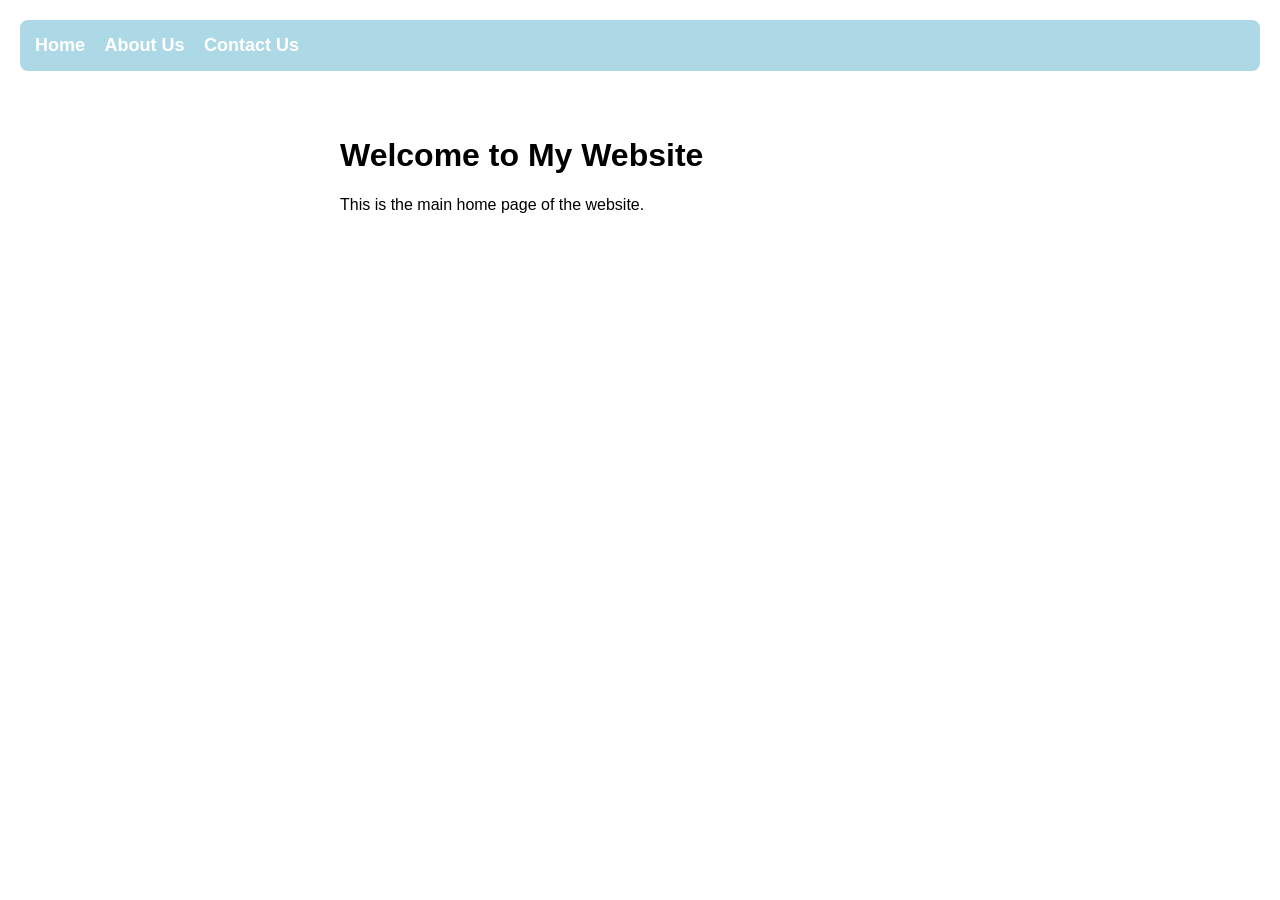
<file: index.html>
<!DOCTYPE html>
<html>
<head>
    <meta charset="UTF-8">
    <meta name="viewport" content="width=device-width, initial-scale=1.0">
    <title>Home - My Website</title>
    <link rel="stylesheet" href="style.css">
</head>
<body>
    <header>
        <nav>
            <a href="index.html">Home</a>
            <a href="about.html">About Us</a>
            <a href="contact.html">Contact Us</a>
        </nav>
    </header>

    <main>
        <h1>Welcome to My Website</h1>
        <p>This is the main home page of the website.</p>
    </main>
</body>
</html>
</file>
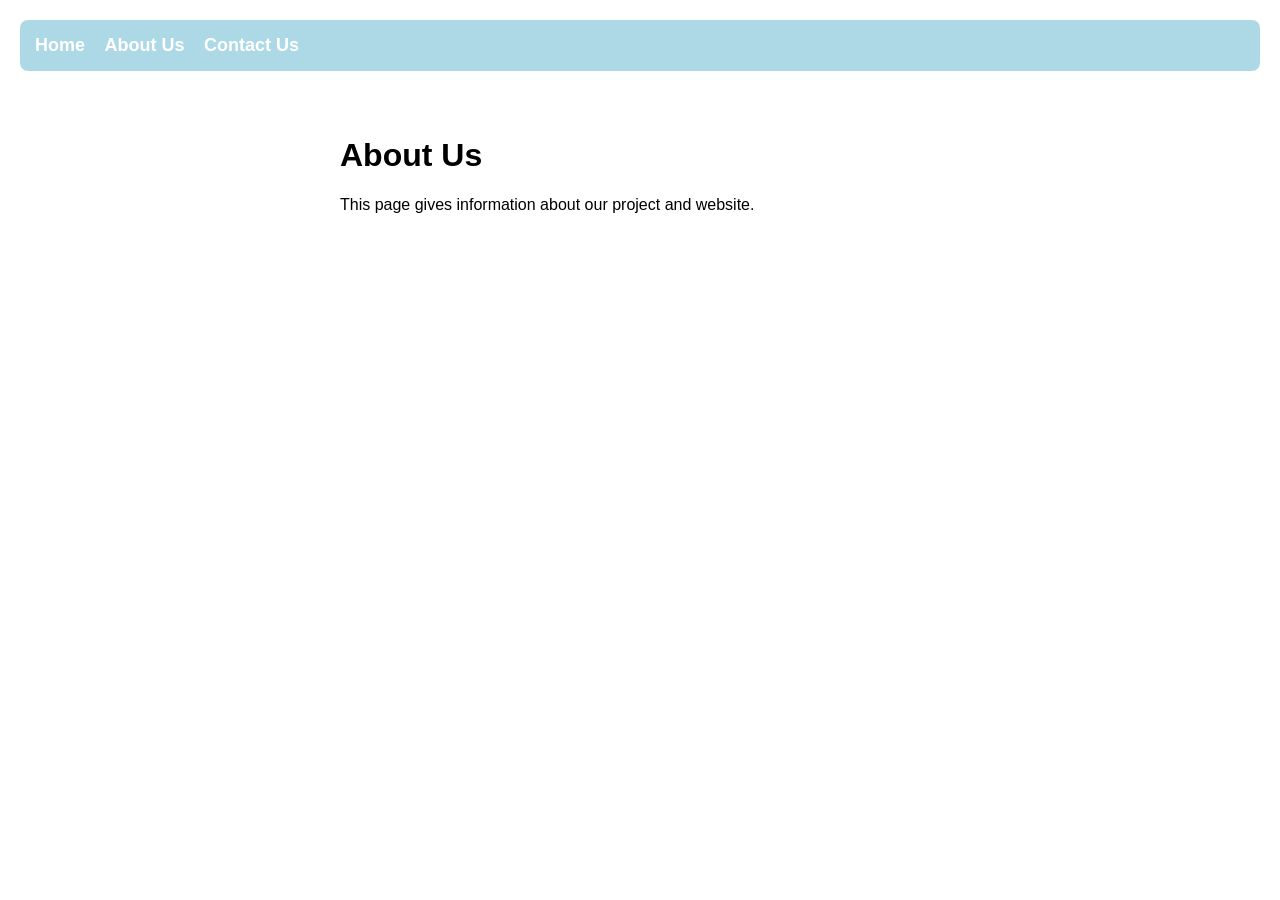
<file: about.html>
<!DOCTYPE html>
<html>
<head>
    <meta charset="UTF-8">
    <meta name="viewport" content="width=device-width, initial-scale=1.0">
    <title>About Us - My Website</title>
    <link rel="stylesheet" href="style.css">
</head>
<body>
    <header>
        <nav>
            <a href="index.html">Home</a>
            <a href="about.html">About Us</a>
            <a href="contact.html">Contact Us</a>
        </nav>
    </header>

    <main>
        <h1>About Us</h1>
        <p>This page gives information about our project and website.</p>
    </main>
</body>
</html>
</file>
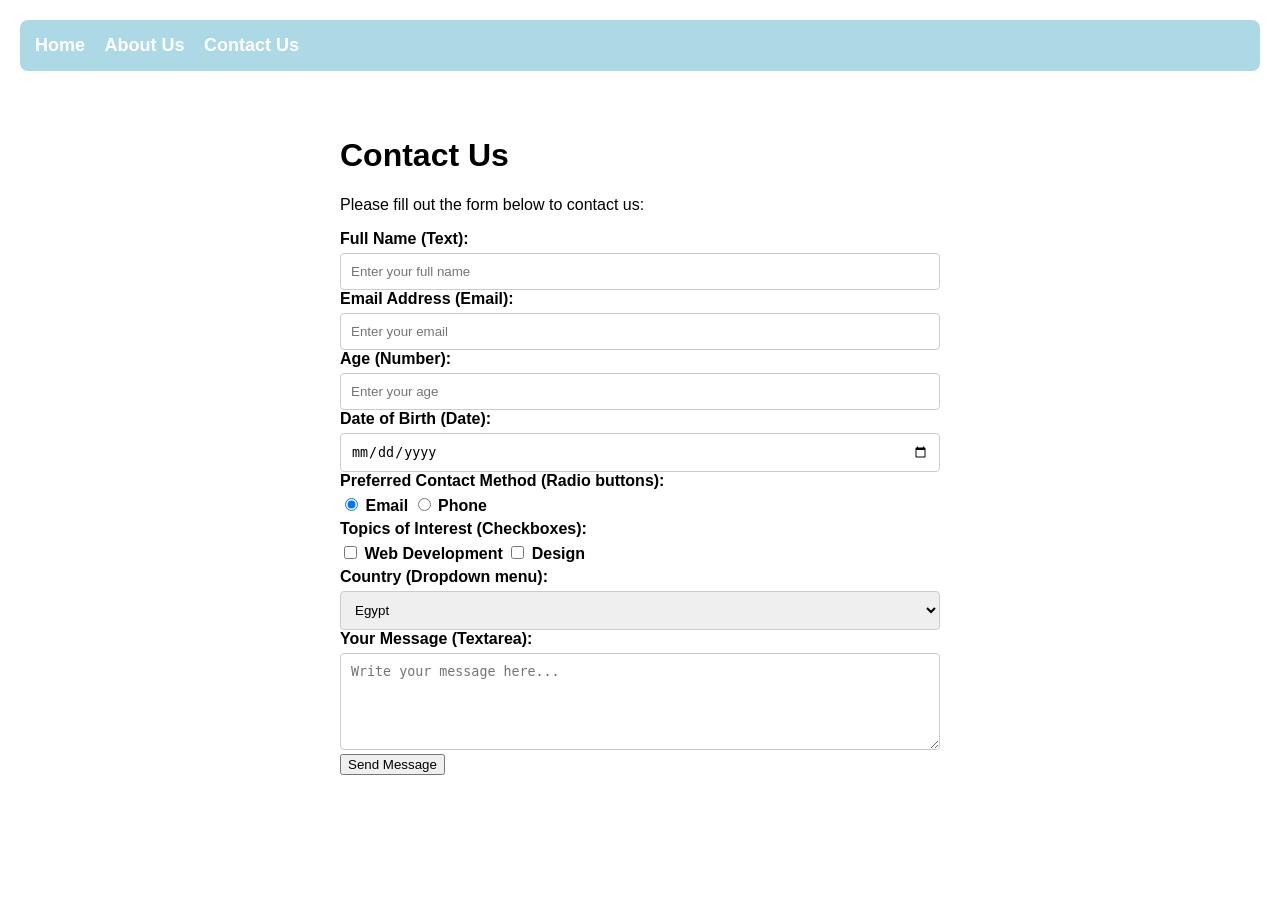
<file: contact.html>
<!DOCTYPE html>
<html>
<head>
    <meta charset="UTF-8">
    <meta name="viewport" content="width=device-width, initial-scale=1.0">
    <title>Contact Us</title>
    <link rel="stylesheet" href="style.css">
</head>
<body>
    <header>
        <nav>
            <a href="index.html">Home</a>
            <a href="about.html">About Us</a>
            <a href="contact.html">Contact Us</a>
        </nav>
    </header>

    <main>
        <h1>Contact Us</h1>
        <p>Please fill out the form below to contact us:</p>

        <form action="#" method="post" class="contact-form">
            <!-- Text Input -->
            <div class="form-group">
                <label for="fullname">Full Name (Text):</label>
                <input type="text" id="fullname" name="fullname" placeholder="Enter your full name" required>
            </div>

            <!-- Email Input -->
            <div class="form-group">
                <label for="email">Email Address (Email):</label>
                <input type="email" id="email" name="email" placeholder="Enter your email" required>
            </div>

            <!-- Number Input -->
            <div class="form-group">
                <label for="age">Age (Number):</label>
                <input type="number" id="age" name="age" min="1" max="100" placeholder="Enter your age">
            </div>

            <!-- Date Input -->
            <div class="form-group">
                <label for="birthdate">Date of Birth (Date):</label>
                <input type="date" id="birthdate" name="birthdate">
            </div>

            <!-- Radio Buttons -->
            <div class="form-group">
                <label>Preferred Contact Method (Radio buttons):</label><br>
                <input type="radio" id="contact-email" name="contact_method" value="email" checked>
                <label for="contact-email">Email</label>
                <input type="radio" id="contact-phone" name="contact_method" value="phone">
                <label for="contact-phone">Phone</label>
            </div>

            <!-- Checkboxes -->
            <div class="form-group">
                <label>Topics of Interest (Checkboxes):</label><br>
                <input type="checkbox" id="web" name="interests" value="web">
                <label for="web">Web Development</label>
                <input type="checkbox" id="design" name="interests" value="design">
                <label for="design">Design</label>
            </div>

            <!-- Dropdown Menu (Select) -->
            <div class="form-group">
                <label for="country">Country (Dropdown menu):</label>
                <select id="country" name="country">
                    <option value="egypt">Egypt</option>
                    <option value="saudi">Saudi Arabia</option>
                    <option value="uae">UAE</option>
                    <option value="other">Other</option>
                </select>
            </div>

            <!-- Large Text Box (Textarea) -->
            <div class="form-group">
                <label for="message">Your Message (Textarea):</label>
                <textarea id="message" name="message" rows="5" placeholder="Write your message here..."></textarea>
            </div>

            <!-- Submit Button -->
            <button type="submit">Send Message</button>
        </form>
    </main>
</body>
</html>
</file>
<file: style.css>
body {
    font-family: Arial, sans-serif;
    margin: 0;
    padding: 20px;
    background-color: white;
    color: black;
}

header {
    background-color: lightblue;
    padding: 15px;
    border-radius: 8px;
    margin-bottom: 20px;
}

nav a {
    color: white;
    text-decoration: none;
    margin-right: 15px;
    font-weight: bold;
    font-size: 18px;
}

nav a:hover {
    text-decoration: underline;
}

main {
    background: white;
    padding: 25px;
    border-radius: 8px;
    max-width: 600px;
    margin: 0 auto;
}


.contact-form label {
    font-weight: bold;
    display: inline-block;
    margin-bottom: 5px;
}

.contact-form input[type="text"],
.contact-form input[type="email"],
.contact-form input[type="number"],
.contact-form input[type="date"],
.contact-form select,
.contact-form textarea {
    width: 100%;
    padding: 10px;
    box-sizing: border-box;
    border: 1px solid #ccc;
    border-radius: 4px;
}
</file>
